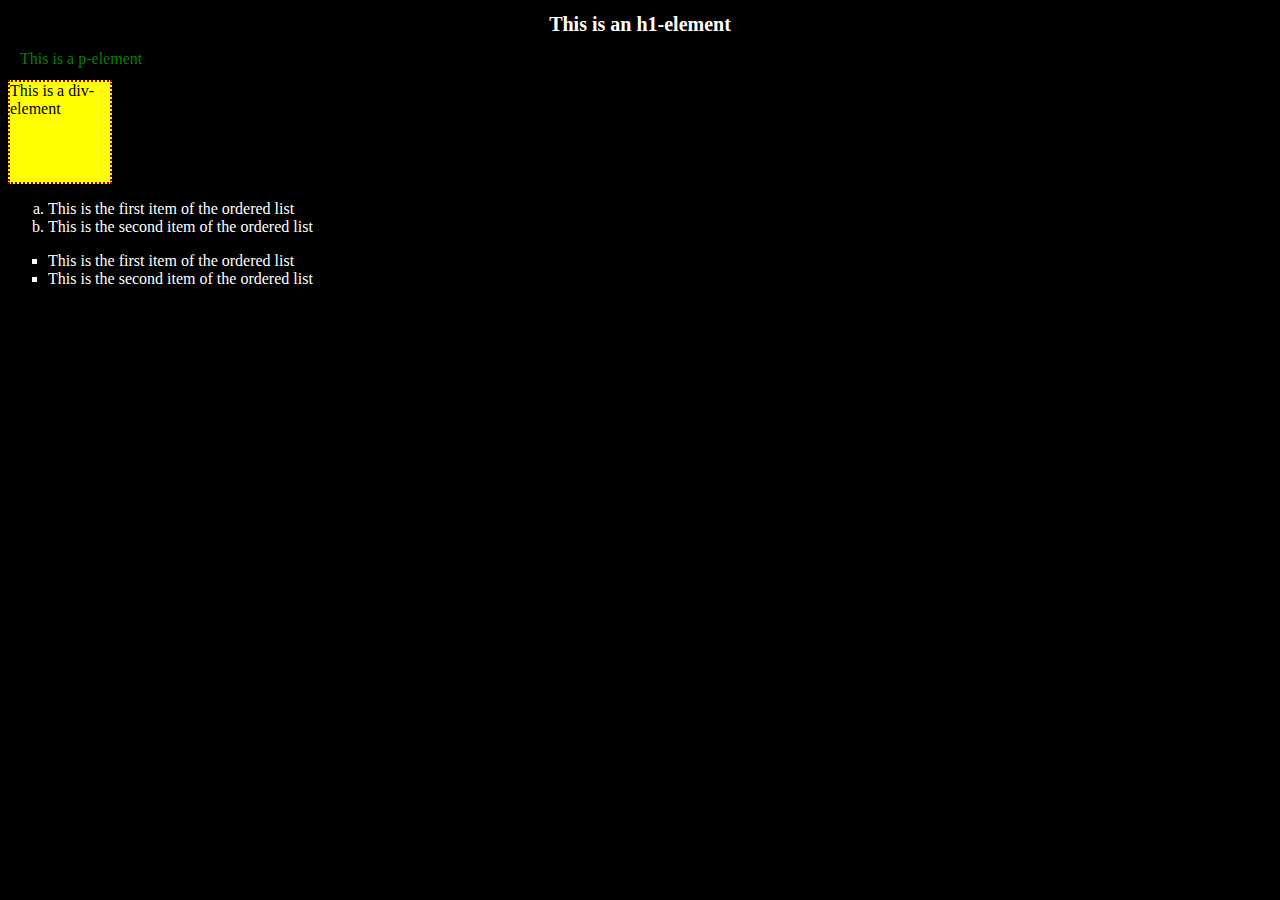
<file: index2.html>
<!DOCTYPE html>
<html lang="en">
<head>
    <meta charset="UTF-8">
    <meta name="viewport" content="width=device-width, initial-scale=1.0">
    <title>This is the TITLE</title>
    <link href="styles.css" rel="stylesheet">
</head>
<body>
<h1>This is an h1-element</h1>
<p>This is a p-element</p>
<div>This is a div-element</div>
<ol>
    <li>This is the first item of the ordered list</li>
    <li>This is the second item of the ordered list</li>
</ol>
<ul>
    <li>This is the first item of the ordered list</li>
    <li>This is the second item of the ordered list</li>
</ul>
</body>
</html>
</file>
<file: styles.css>
body {
    background-color: black;
  }
  h1 {
    text-align: center;
    font-size: 20px;
    color: white;
  }
  
  p {
    margin: 12px;
    color: green;
  }  
  
  div {
    background-color: yellow;
    border: 2px dotted #900;
    height:100px;
    width: 100px;
  }

  ol {
    list-style-type:lower-alpha ; 
    color: white; 
      }

  ul {
        list-style-type: square;
        color: white
      }
</file>
